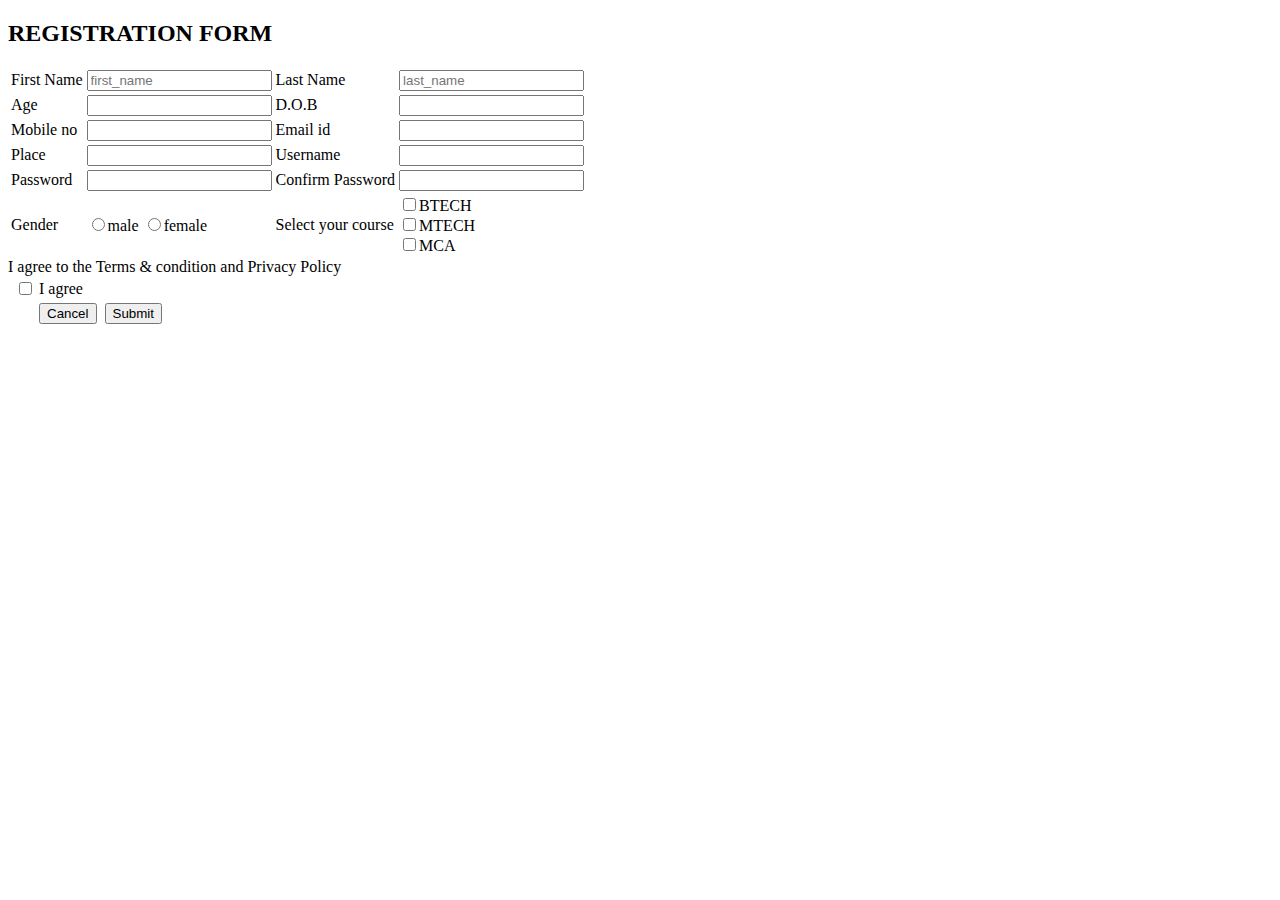
<file: index.html>
<!DOCTYPE html>
<html lang="en">
<head>
    <meta charset="UTF-8">
    <meta name="viewport" content="width=device-width, initial-scale=1.0">
    <title>Registration Form</title>
    <link rel="stylesheet" href="https://cdn.jsdelivr.net/npm/bootstrap@4.5.3/dist/css/bootstrap.min.css" integrity="sha384-TX8t27EcRE3e/ihU7zmQxVncDAy5uIKz4rEkgIXeMed4M0jlfIDPvg6uqKI2xXr2" crossorigin="anonymous">
</head>
<body>
    <div class="container">
        <div class="row">
            <div class="col col-12 col-sm-12 col-md-12 col-lg-12 col-xl-12">
                <h2>REGISTRATION FORM</h2>
                <table class="table">
                    <tr>
                        <td>First Name</td>
                        <td><input type="text" class="form-control" placeholder="first_name"></td>
                        <td>Last Name</td>
                        <td><input type="text" class="form-control" placeholder="last_name"></td>
                    </tr>
                    <tr>
                        <td>Age</td>
                        <td><input type="text" class="form-control"></td>
                        <td>D.O.B</td>
                        <td><input type="text" class="form-control"></td>
                    </tr>
                    <tr>
                        <td>Mobile no</td>
                        <td><input type="text" class="form-control"></td>
                        <td>Email id</td>
                        <td><input type="text" class="form-control"></td>
                    </tr>
                    <tr>
                        <td>Place</td>
                        <td><input type="text" class="form-control"></td>
                        <td>Username</td>
                        <td><input type="text" class="form-control"></td>
                    </tr>
                    <tr>
                        <td>Password</td>
                        <td><input type="text" class="form-control"></td>
                        <td>Confirm Password</td>
                        <td><input type="text" class="form-control"></td>
                    </tr>
                    <tr>
                        <td>Gender</td>
                        <td><input type="radio" name=x>male
                        <input type="radio" name=x>female</td>
                        <td>Select your course</td>
                        <td><input type="checkbox" name=BTECH>BTECH<br>
                        <input type="checkbox" name=MTECH>MTECH<br>
                        <input type="checkbox" name=MCA>MCA</td>
                    </tr>  
                </table>
                <tr>
                <tr>
                    <td></td>
                    <td></td>
                    <td> I agree to the Terms & condition and Privacy Policy</td>
                    <td></td>
                </tr>
                </tr>
                <table>
                    <tr>
                        <t></t> 
                        <td></td>
                        <td><input type="checkbox" name="" id=""></td>
                        <td>I agree</td>
                    </tr>
                    <tr>
                        <td></td>
                        <td></td>
                        <td><button class="btn btn-danger">Cancel</button>&nbsp
                            <button class="btn btn-success">Submit</button></td>
                        <td></td>
                    </tr>
                </table>
            </div>
        </div>
    </div>
</body>
</html>
</file>
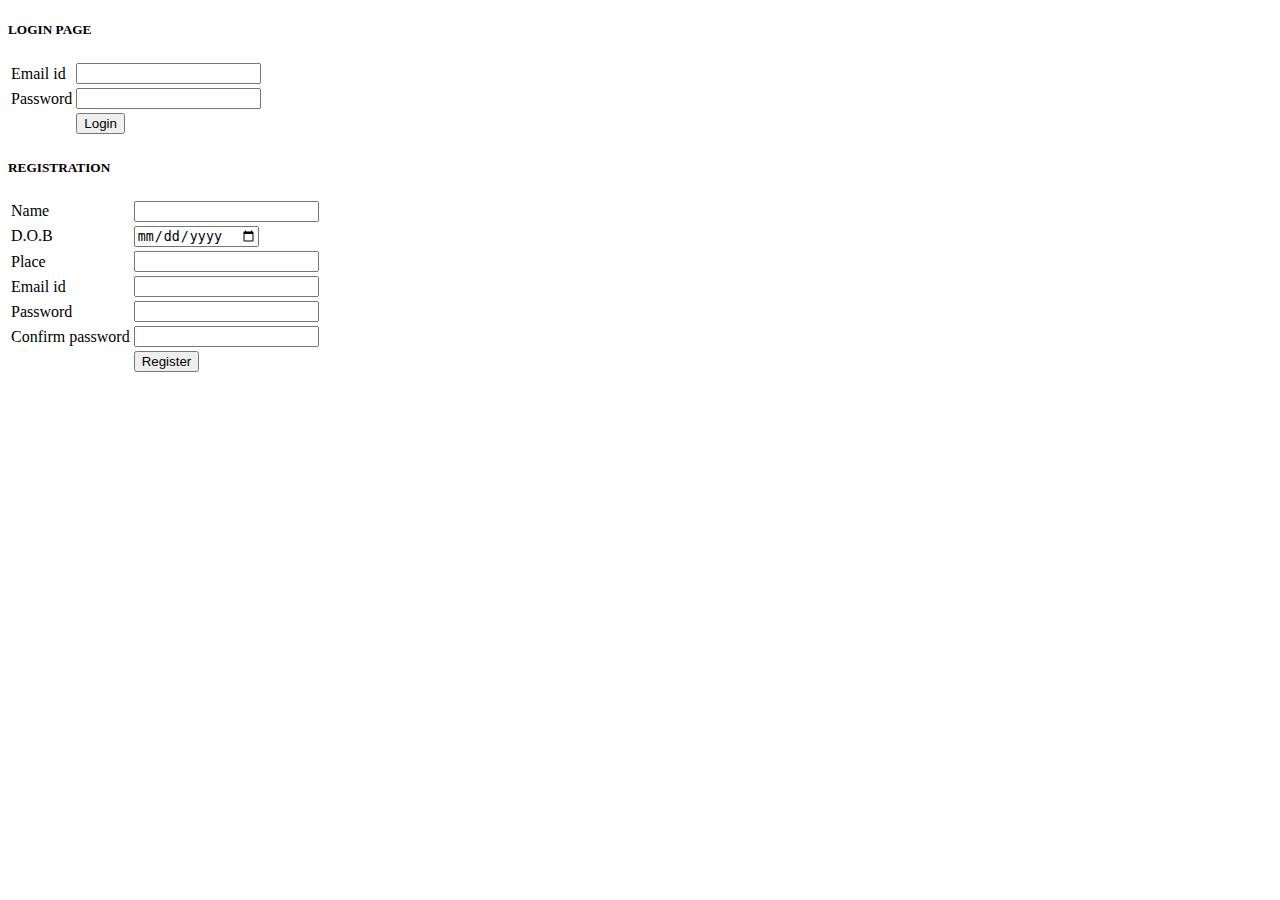
<file: main.html>
<!DOCTYPE html>
<html lang="en">
<head>
    <meta charset="UTF-8">
    <meta name="viewport" content="width=device-width, initial-scale=1.0">
    <title>Document</title>
    <link rel="stylesheet" href="https://cdn.jsdelivr.net/npm/bootstrap@4.5.3/dist/css/bootstrap.min.css" integrity="sha384-TX8t27EcRE3e/ihU7zmQxVncDAy5uIKz4rEkgIXeMed4M0jlfIDPvg6uqKI2xXr2" crossorigin="anonymous">
</head>
<body>
    <div class="container">
        <div class="row">
            <div class="col col-12 col-sm-6 col-md-6 col-lg-6 col-xl-6">
                <h5>LOGIN PAGE</h5>
                <table class="table">
                    <tr>
                        <td>Email id</td>
                        <td><input type="email" class="form-control"></td>
                    </tr>
                    <tr>
                        <td>Password</td>
                        <td><input type="password" class="form-control"></td>
                    </tr>
                    
                    <tr>
                        <td></td>
                        <td><button class="btn btn-primary">Login</button></td>
                    </tr>
                </table>
            </div>
            <div class="col col-12 col-sm-6 col-md-6 col-lg-6 col-xl-6">
                <h5>REGISTRATION</h5>
                <table class="table">
                    <tr>
                        <td>Name</td>
                        <td><input type="text" class="form-control"></td>
                    </tr>
                    <tr>
                        <td>D.O.B</td>
                        <td><input type="date" class="form-control"></td>
                    </tr>
                    <tr>
                        <td>Place</td>
                        <td><input type="text" class="form-control"></td>
                    </tr>
                    <tr>
                        <td>Email id</td>
                        <td><input type="email" class="form-control"></td>
                    </tr>
                    <tr>
                        <td>Password</td>
                        <td><input type="text" class="form-control"></td>
                    </tr>
                    <tr>
                        <td>Confirm password</td>
                        <td><input type="text" class="form-control"></td>
                    </tr>
                    <tr>
                        <td></td>
                        <td><button class="btn btn-success">Register</button></td>
                    </tr>
                </table>
            </div>
        </div>
    </div>
</body>
</html>
</file>
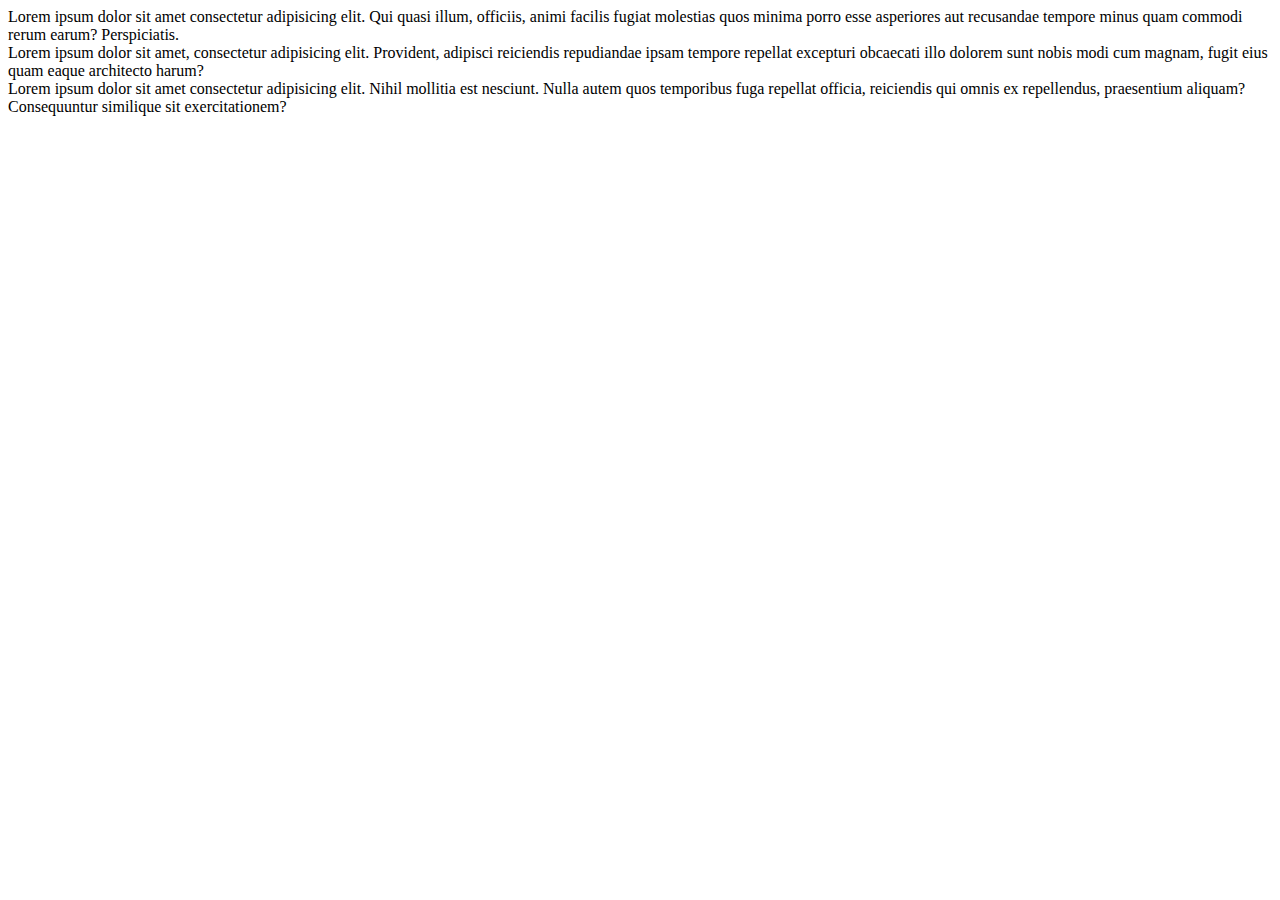
<file: main2.html>
<!DOCTYPE html>
<html lang="en">
<head>
    <meta charset="UTF-8">
    <meta name="viewport" content="width=device-width, initial-scale=1.0">
    <title>Document</title>
    <link rel="stylesheet" href="https://cdn.jsdelivr.net/npm/bootstrap@4.5.3/dist/css/bootstrap.min.css" integrity="sha384-TX8t27EcRE3e/ihU7zmQxVncDAy5uIKz4rEkgIXeMed4M0jlfIDPvg6uqKI2xXr2" crossorigin="anonymous">
</head>
<body>
    <div class="container">
        <div class="row">
            <div class="col col-12 col-sm-4 col-md-4 col-lg-4 cl-xl-4">
                Lorem ipsum dolor sit amet consectetur adipisicing elit. Qui quasi illum, officiis, animi facilis fugiat molestias quos minima porro esse asperiores aut recusandae tempore minus quam commodi rerum earum? Perspiciatis.
            </div>
            
            <div class="col col-12 col-sm-4 col-md-4 col-lg-4 col-xl-4">
                Lorem ipsum dolor sit amet, consectetur adipisicing elit. Provident, adipisci reiciendis repudiandae ipsam tempore repellat excepturi obcaecati illo dolorem sunt nobis modi cum magnam, fugit eius quam eaque architecto harum?
            </div>
            
            <div class="col col-12 col-sm-4 col-md-4 col-lg-4 col-xl-4">
                Lorem ipsum dolor sit amet consectetur adipisicing elit. Nihil mollitia est nesciunt. Nulla autem quos temporibus fuga repellat officia, reiciendis qui omnis ex repellendus, praesentium aliquam? Consequuntur similique sit exercitationem?
            </div>
        </div>
    </div>
</body>
</html>
</file>
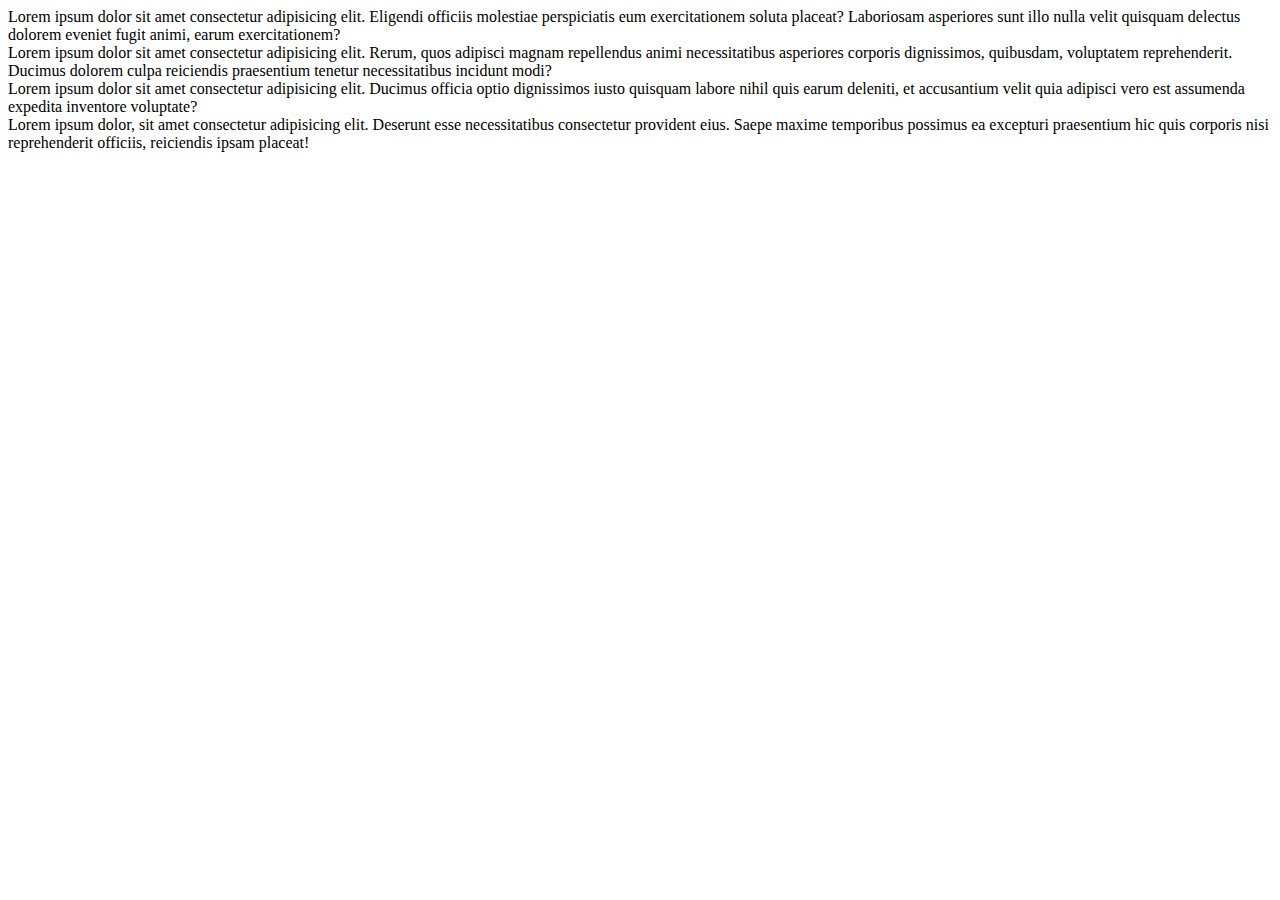
<file: main3.html>
<!DOCTYPE html>
<html lang="en">
<head>
    <meta charset="UTF-8">
    <meta name="viewport" content="width=device-width, initial-scale=1.0">
    <title>Document</title>
    <link rel="stylesheet" href="https://cdn.jsdelivr.net/npm/bootstrap@4.5.3/dist/css/bootstrap.min.css" integrity="sha384-TX8t27EcRE3e/ihU7zmQxVncDAy5uIKz4rEkgIXeMed4M0jlfIDPvg6uqKI2xXr2" crossorigin="anonymous">
</head>
<body>
    <div class="container">
        <div class="row">
            <div class="col col-12 col-sm-4 col-md-3 col-lg-4 col-xl-3">
                Lorem ipsum dolor sit amet consectetur adipisicing elit. Eligendi officiis molestiae perspiciatis eum exercitationem soluta placeat? Laboriosam asperiores sunt illo nulla velit quisquam delectus dolorem eveniet fugit animi, earum exercitationem?
            </div>
            <div class="col col-12 col-sm-2 col-md-4 col-lg-6 col-xl-3">
                Lorem ipsum dolor sit amet consectetur adipisicing elit. Rerum, quos adipisci magnam repellendus animi necessitatibus asperiores corporis dignissimos, quibusdam, voluptatem reprehenderit. Ducimus dolorem culpa reiciendis praesentium tenetur necessitatibus incidunt modi?
            </div>
            <div class="col col-12 col-sm-3 col-md-3 col-lg-1 col-xl-3">
                Lorem ipsum dolor sit amet consectetur adipisicing elit. Ducimus officia optio dignissimos iusto quisquam labore nihil quis earum deleniti, et accusantium velit quia adipisci vero est assumenda expedita inventore voluptate?
            </div>
            <div class="col col-12 col-sm-3 col-md-2 col-lg-1 col-xl-3">
                Lorem ipsum dolor, sit amet consectetur adipisicing elit. Deserunt esse necessitatibus consectetur provident eius. Saepe maxime temporibus possimus ea excepturi praesentium hic quis corporis nisi reprehenderit officiis, reiciendis ipsam placeat!
            </div>
        </div>
    </div>
</body>
</html>
</file>
